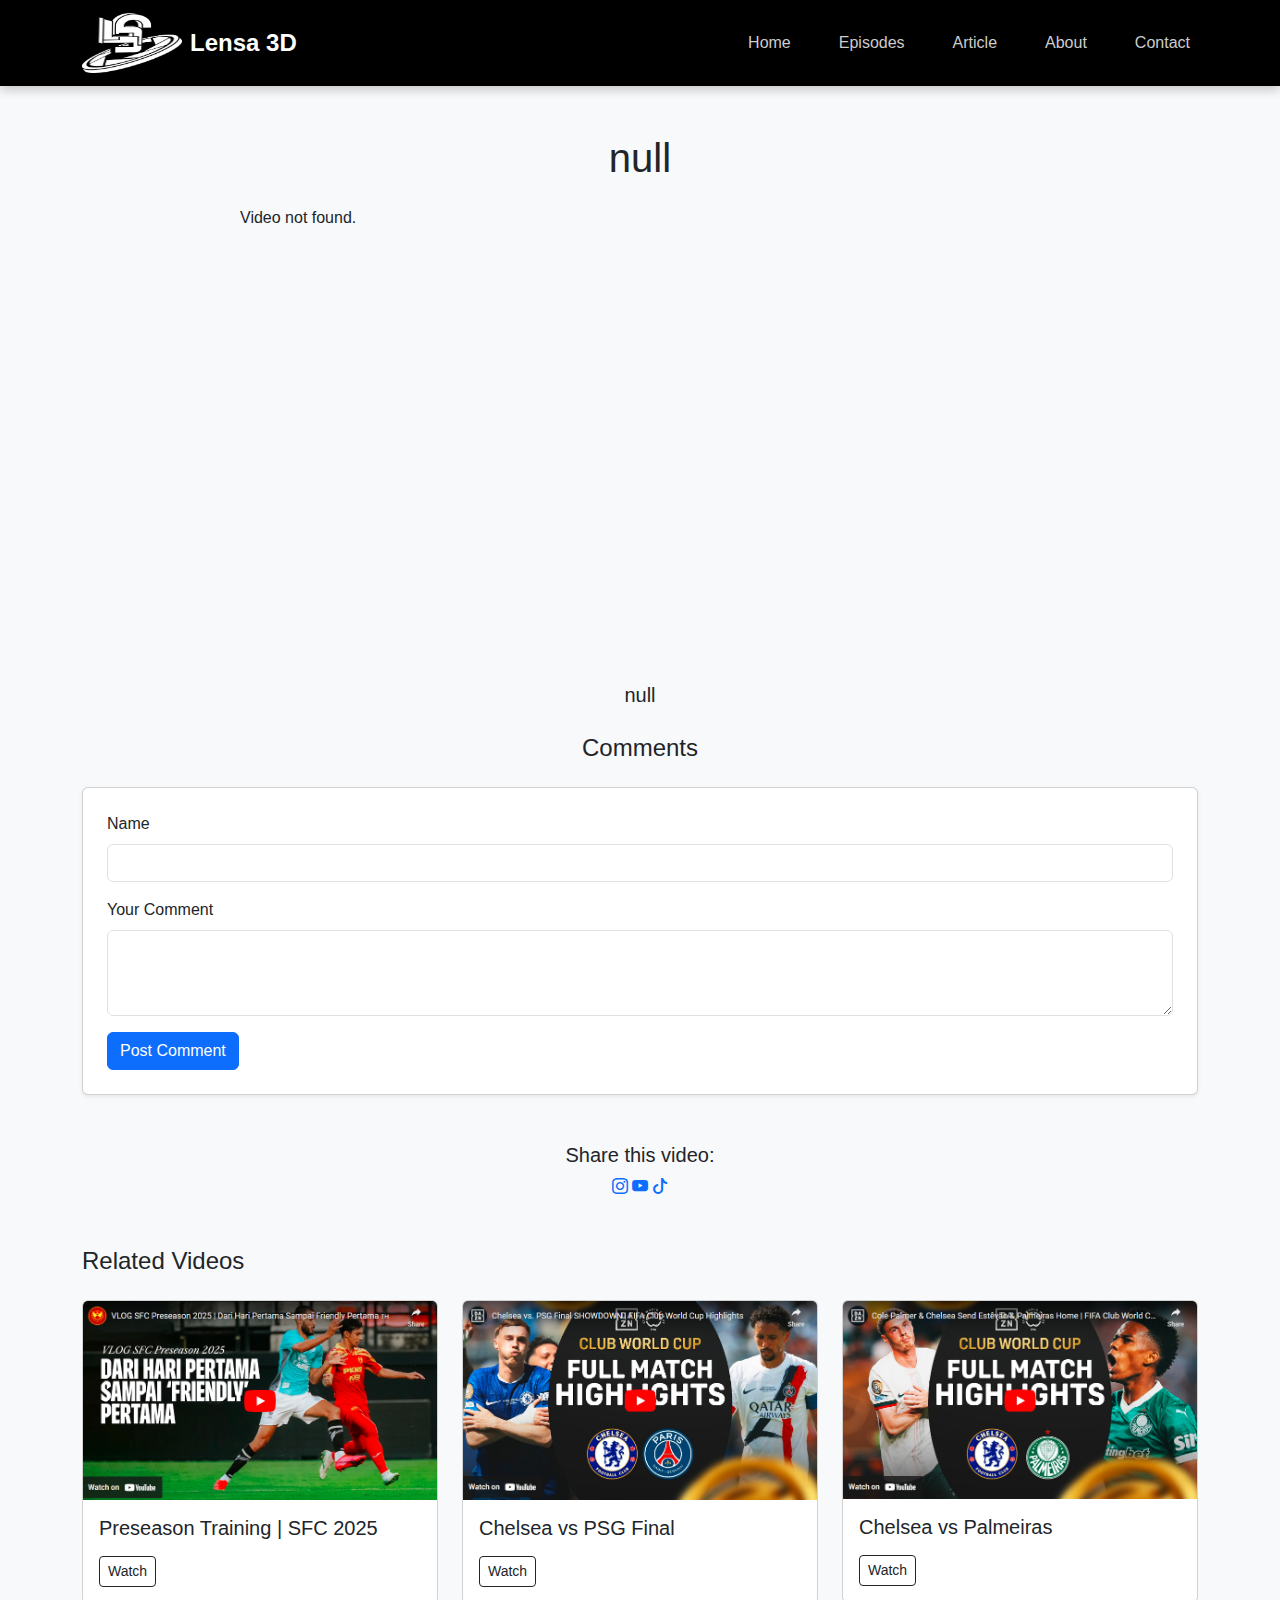
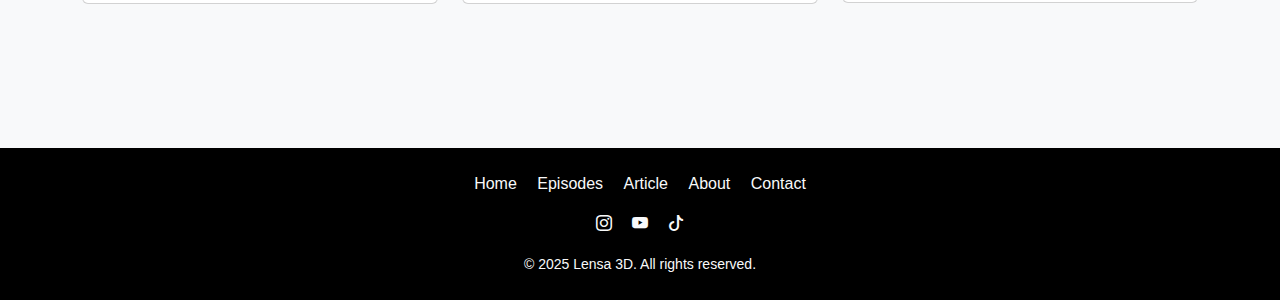
<file: episode-view.html>
<!DOCTYPE html>
<html lang="en">
<head>
  <meta charset="UTF-8">
  <title>View | Lensa TigaD</title>
  <meta name="viewport" content="width=device-width, initial-scale=1">

  <!-- ========== CSS SECTION ========== -->
  <!-- Bootstrap CSS & Icons -->
  <link href="https://cdn.jsdelivr.net/npm/bootstrap@5.3.0/dist/css/bootstrap.min.css" rel="stylesheet">
  <link href="https://cdn.jsdelivr.net/npm/bootstrap-icons@1.10.5/font/bootstrap-icons.css" rel="stylesheet">

  <!-- Custom CSS -->
  <link rel="stylesheet" href="css/style.css">
</head>
<body>

  <!-- ========== NAVBAR ========== -->
  <nav class="navbar navbar-expand-lg navbar-dark bg-black">
    <div class="container">
      <a class="navbar-brand d-flex align-items-center" href="index.html">
        <img src="images/bw logo.png" alt="Logo" width="100" height="60" class="me-2">
        <span>Lensa 3D</span>
      </a>
      <button class="navbar-toggler" type="button" data-bs-toggle="collapse" data-bs-target="#navbarNav">
        <span class="navbar-toggler-icon"></span>
      </button>
      <div class="collapse navbar-collapse" id="navbarNav">
        <ul class="navbar-nav ms-auto gap-3">
          <li class="nav-item"><a class="nav-link active" href="index.html">Home</a></li>
          <li class="nav-item"><a class="nav-link" href="episodes.html">Episodes</a></li>
          <li class="nav-item"><a class="nav-link" href="article.html">Article</a></li>
          <li class="nav-item"><a class="nav-link" href="about.html">About</a></li>
          <li class="nav-item"><a class="nav-link" href="contact.html">Contact</a></li>
        </ul>
      </div>
    </div>
  </nav>

  <!-- ========== MAIN CONTENT ========== -->
  <div class="container py-5">

    <!-- Video Title -->
    <h1 id="videoTitle" class="video-title text-center mb-4"></h1>

    <!-- Video Frame -->
    <div class="ratio ratio-16x9 mb-4 mx-auto" style="max-width: 800px;">
      <iframe id="videoFrame" src="" allowfullscreen></iframe>
    </div>

    <!-- Video Description -->
    <p id="videoDesc" class="lead text-center mb-4"></p>

    <!-- ========== COMMENT SECTION ========== -->
    <div class="comment-section mb-5">
      <h4 class="text-center mb-4">Comments</h4>

      <!-- Comment Form -->
      <div class="card p-4 mb-4 shadow-sm">
        <form id="commentForm">
          <div class="mb-3">
            <label for="username" class="form-label">Name</label>
            <input type="text" id="username" class="form-control" required>
          </div>
          <div class="mb-3">
            <label for="commentText" class="form-label">Your Comment</label>
            <textarea id="commentText" class="form-control" rows="3" required></textarea>
          </div>
          <button type="submit" class="btn btn-primary">Post Comment</button>
        </form>
      </div>

      <!-- Comments Display -->
      <div id="commentsContainer" class="px-2">
        <!-- Example comment -->
        <!--
        <div class="mb-3 border-bottom pb-2">
          <strong>John Doe</strong>
          <p class="mb-1">This is a great video!</p>
        </div>
        -->
      </div>
    </div>

    <!-- ========== SOCIAL SHARE SECTION ========== -->
    <div class="text-center mb-5">
      <h5>Share this video:</h5>
      <div class="social-icons">
        <a href="#" target="_blank"><i class="bi bi-instagram"></i></a>
        <a href="#" target="_blank"><i class="bi bi-youtube"></i></a>
        <a href="#" target="_blank"><i class="bi bi-tiktok"></i></a>
      </div>
    </div>

    <!-- ========== RELATED VIDEOS ========== -->
    <div class="related-videos mb-5">
      <h4 class="mb-4">Related Videos</h4>
      <div class="row row-cols-1 row-cols-md-3 g-4">

        <!-- Related Video 1 -->
        <div class="col">
          <div class="card related-card">
            <img src="images/first.png" class="card-img-top" alt="Related 1">
            <div class="card-body">
              <h5 class="card-title">Preseason Training | SFC 2025</h5>
              <a href="episode-view.html?title=Preseason%20Training&video=https://www.youtube.com/embed/2F2eUrucXFo&desc=VLOG%20SFC%20Preseason%202025" class="btn btn-sm btn-outline-dark mt-2">Watch</a>
            </div>
          </div>
        </div>

        <!-- Related Video 2 -->
        <div class="col">
          <div class="card related-card">
            <img src="images/four.png" class="card-img-top" alt="Related 2">
            <div class="card-body">
              <h5 class="card-title">Chelsea vs PSG Final</h5>
              <a href="episode-view.html?title=Chelsea%20vs%20PSG&video=https://www.youtube.com/embed/ON18ItHo5YE&desc=Club%20World%20Cup%20Final%20Highlights" class="btn btn-sm btn-outline-dark mt-2">Watch</a>
            </div>
          </div>
        </div>

        <!-- Related Video 3 -->
        <div class="col">
          <div class="card related-card">
            <img src="images/six.png" class="card-img-top" alt="Related 3">
            <div class="card-body">
              <h5 class="card-title">Chelsea vs Palmeiras</h5>
              <a href="episode-view.html?title=Chelsea%20vs%20Palmeiras&video=https://www.youtube.com/embed/oiTDGbqgxfU&desc=Palmer%20Scores%20Again" class="btn btn-sm btn-outline-dark mt-2">Watch</a>
            </div>
          </div>
        </div>

      </div>
    </div>

  </div> <!-- End of .container -->

  <!-- ========== FOOTER ========== -->
  <footer class="footer mt-5 bg-black text-light py-4 text-center">
    <div class="container">
      <!-- Footer Links -->
      <div class="mb-3">
        <a href="index.html" class="footer-link text-light mx-2">Home</a>
        <a href="episodes.html" class="footer-link text-light mx-2">Episodes</a>
        <a href="article.html" class="footer-link text-light mx-2">Article</a>
        <a href="about.html" class="footer-link text-light mx-2">About</a>
        <a href="contact.html" class="footer-link text-light mx-2">Contact</a>
      </div>

      <!-- Social Media Icons -->
      <div class="mb-3">
        <a href="#" class="footer-icon text-light mx-2"><i class="bi bi-instagram"></i></a>
        <a href="#" class="footer-icon text-light mx-2"><i class="bi bi-youtube"></i></a>
        <a href="#" class="footer-icon text-light mx-2"><i class="bi bi-tiktok"></i></a>
      </div>

      <!-- Copyright -->
      <div>
        <small>&copy; 2025 Lensa 3D. All rights reserved.</small>
      </div>
    </div>
  </footer>

  <!-- ========== SCRIPTS ========== -->

  <!-- Bootstrap Bundle JS -->
  <script src="https://cdn.jsdelivr.net/npm/bootstrap@5.3.0/dist/js/bootstrap.bundle.min.js"></script>

  <!-- Load Video from URL Parameters -->
  <script>
    const params = new URLSearchParams(window.location.search);
    const title = decodeURIComponent(params.get("title"));
    const video = decodeURIComponent(params.get("video"));
    const desc = decodeURIComponent(params.get("desc"));

    document.getElementById("videoTitle").textContent = title;
    document.getElementById("videoFrame").src = video;
    document.getElementById("videoDesc").textContent = desc;
  </script>

  <script>
    // Ambil video ID dari URL
    const urlParams = new URLSearchParams(window.location.search);
    const videoID = urlParams.get("video");

    // Jika video ID wujud, masukkan dalam iframe
    if (videoID) {
      document.getElementById("videoFrame").src = `https://www.youtube.com/embed/${videoID}?autoplay=1`;
    } else {
      document.getElementById("videoFrame").outerHTML = "<p>Video not found.</p>";
    }
  </script>

  <script>
    const commentForm = document.getElementById("commentForm");
    const commentsContainer = document.getElementById("commentsContainer");

    commentForm.addEventListener("submit", function (e) {
      e.preventDefault();

      const name = document.getElementById("username").value.trim();
      const text = document.getElementById("commentText").value.trim();

      if (name && text) {
        const commentHTML = `
          <div class="mb-3 border-bottom pb-2">
            <strong>${name}</strong>
            <p class="mb-1">${text}</p>
          </div>
        `;
        commentsContainer.innerHTML += commentHTML;

        // Clear form
        commentForm.reset();
      }
    });
  </script>
</body>
</html>
</file>
<file: css/style.css>
/* =======================================
   NAVBAR / HEADER
======================================= */
.navbar {
  box-shadow: 0 4px 10px rgba(0, 0, 0, 0.2);
}

.navbar-brand {
  font-weight: bold;
  font-size: 1.5rem;
  color: #ffffff !important;
}

.navbar-nav .nav-link {
  color: #cccccc !important;
  margin-left: 1rem;
  transition: color 0.3s;
}

.navbar-nav .nav-link:hover {
  color: #ffffff !important;
}

/* =======================================
   HERO SECTION
======================================= */
.hero-section {
  height: 80vh;
  background: url('../images/hero.jpg') no-repeat center center/cover;
  position: relative;
}

.hero-section::before {
  content: '';
  position: absolute;
  top: 0;
  left: 0;
  right: 0;
  bottom: 0;
  background-color: rgba(0, 0, 0, 0.5); /* dark overlay */
}

.hero-section .container {
  position: relative;
  z-index: 1;
  color:aliceblue;
}

/* =======================================
   GLOBAL
======================================= */
html {
  scroll-behavior: smooth;
}

body {
  background-color: #f8f9fa;
  font-family: 'Segoe UI', sans-serif;
}

/* =======================================
   VLOG CARDS
======================================= */
.vlog-card {
  transition: transform 0.3s ease;
  cursor: pointer;
  border-radius: 12px;
  overflow: hidden;
  box-shadow: 0 4px 10px rgba(0, 0, 0, 0.1);
}

.vlog-card:hover {
  transform: scale(1.05);
}

.vlog-thumb {
  width: 100%;
  height: 200px;
  object-fit: cover;
}

/* =======================================
   FOOTER
======================================= */
.footer a {
  text-decoration: none;
  transition: color 0.3s;
}

.footer a:hover {
  color: #ffffff;
}
/* ===================== */
/* ===== CONTACT CSS ==== */
/* ===================== */
/* ===== Contact Page ===== */
.contact-hero {
  height: 80vh;
  background: url('../images/hero.jpg') no-repeat center center/cover;
  position: relative;
}

.contact-hero::before {
  content: '';
  position: absolute;
  top: 0;
  left: 0;
  right: 0;
  bottom: 0;
  background-color: rgba(0, 0, 0, 0.5);
}

.contact-hero .container {
  position: relative;
  z-index: 1;
  color: aliceblue;
  text-align: center;
}

.contact-hero h1 {
  font-size: 3rem;
  font-weight: bold;
}

.contact-hero p {
  font-size: 1.2rem;
}
/* ===================== */
/* ===== ABOUT CSS ==== */
/* ===================== */
/* ===== About Page ===== */
.about-hero {
  height: 80vh;
  background: url('../images/hero.jpg') no-repeat center center/cover;
  position: relative;
}

.about-hero::before {
  content: '';
  position: absolute;
  top: 0;
  left: 0;
  right: 0;
  bottom: 0;
  background-color: rgba(0, 0, 0, 0.5);
}

.about-hero .container {
  position: relative;
  z-index: 1;
  color: aliceblue;
}
.about-hero h1 {
  font-size: 3rem;
  font-weight: 700; /* bold */
  color: #ffffff;
  text-shadow: 2px 2px 4px rgba(0,0,0,0.6); /* optional: bagi nampak jelas */
}

.about-hero p {
  font-size: 1.25rem;
  font-weight: 500; /* semi-bold */
  color: #f1f1f1;
}
.map-container {
  border-radius: 12px;
  overflow: hidden;
  box-shadow: 0 4px 10px rgba(0,0,0,0.1);
}
</file>
